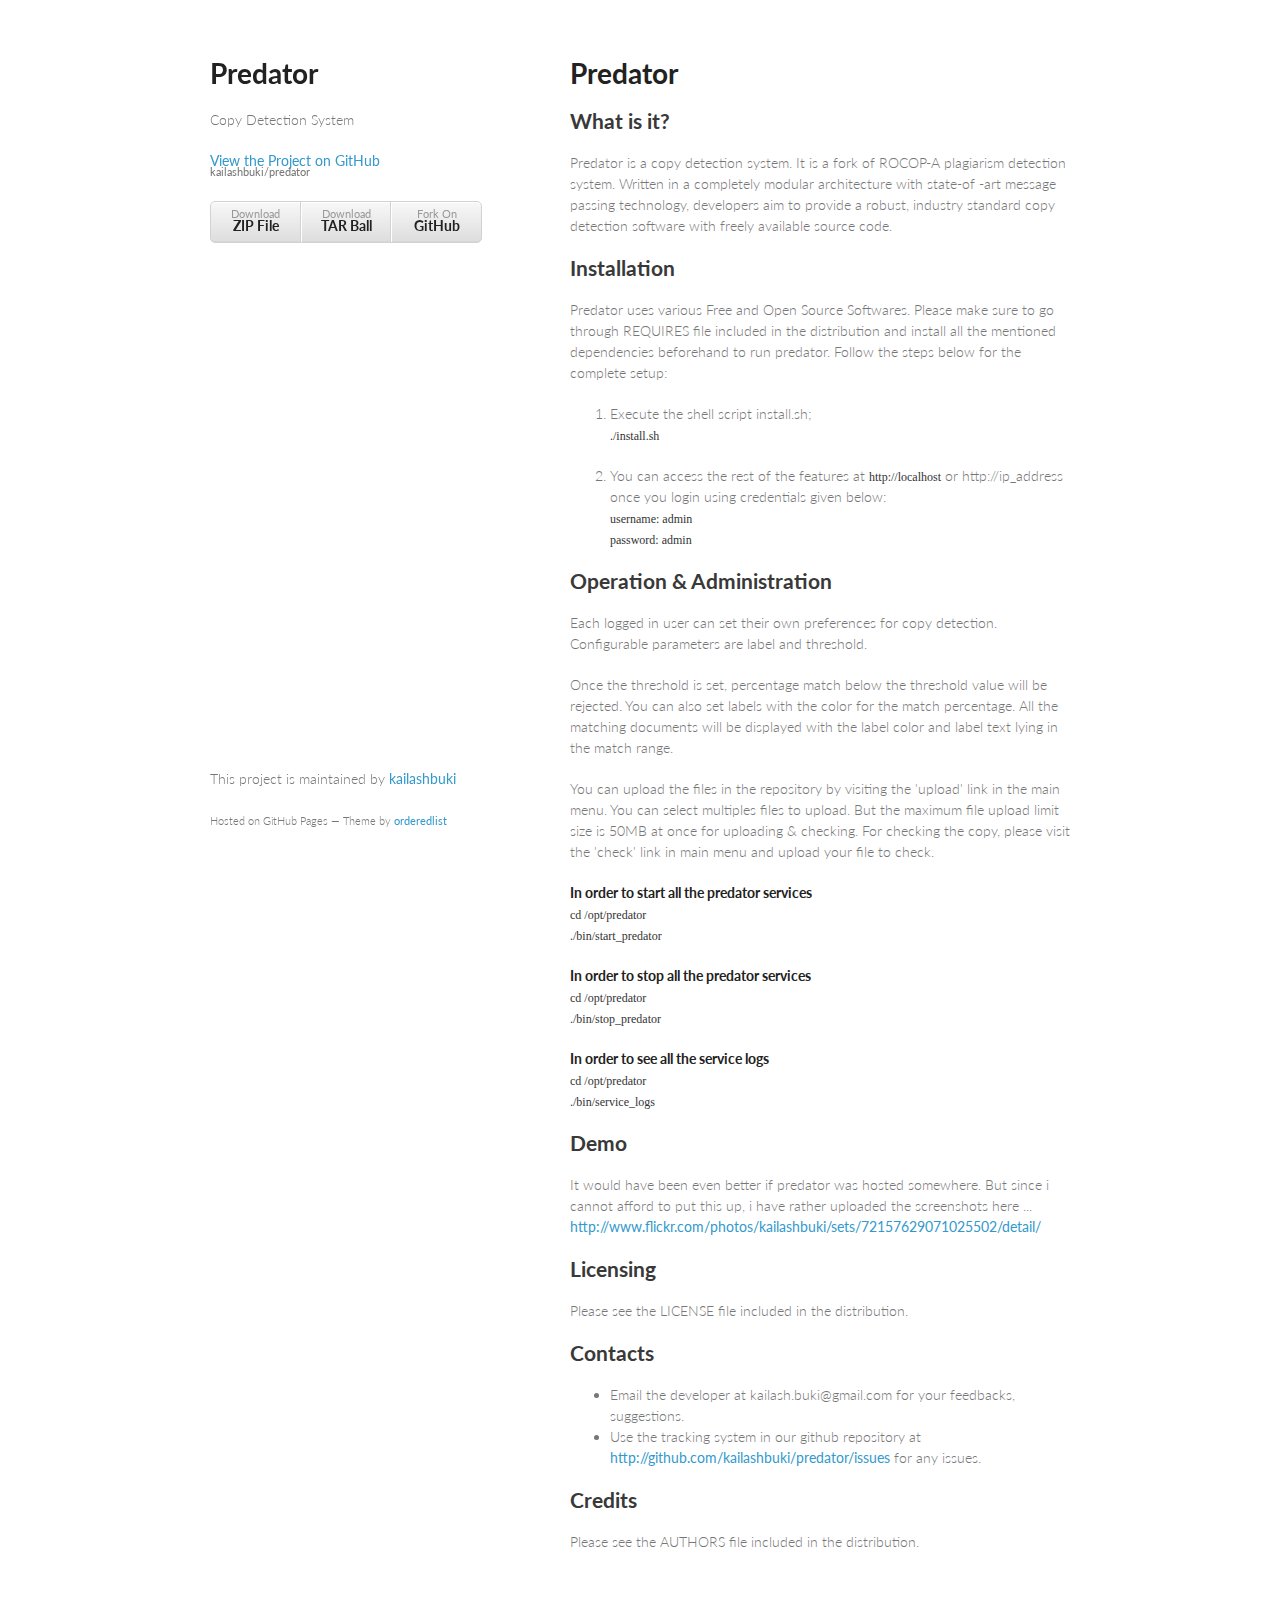
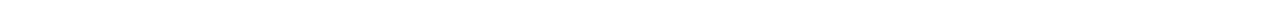
<file: index.html>
<!doctype html>
<html>
  <head>
    <meta charset="utf-8">
    <meta http-equiv="X-UA-Compatible" content="chrome=1">
    <title>Predator by kailashbuki</title>
    
    <link rel="stylesheet" href="stylesheets/styles.css">
    <link rel="stylesheet" href="stylesheets/pygment_trac.css">
    <script src="javascripts/scale.fix.js"></script>
    <meta name="viewport" content="width=device-width, initial-scale=1, user-scalable=no">
    <!--[if lt IE 9]>
    <script src="//html5shiv.googlecode.com/svn/trunk/html5.js"></script>
    <![endif]-->
  </head>
  <body>
    <div class="wrapper">
      <header>
        <h1>Predator</h1>
        <p>Copy Detection System</p>
        <p class="view"><a href="https://github.com/kailashbuki/predator">View the Project on GitHub <small>kailashbuki/predator</small></a></p>
        <ul>
          <li><a href="https://github.com/kailashbuki/predator/zipball/master">Download <strong>ZIP File</strong></a></li>
          <li><a href="https://github.com/kailashbuki/predator/tarball/master">Download <strong>TAR Ball</strong></a></li>
          <li><a href="https://github.com/kailashbuki/predator">Fork On <strong>GitHub</strong></a></li>
        </ul>
      </header>
      <section>
        <h1>Predator</h1>

<h2>What is it?</h2>

<p>Predator is a copy detection system. It is a fork of ROCOP-A plagiarism
detection system. Written in a completely modular architecture with state-of
-art message passing technology, developers aim to provide a robust,
industry standard copy detection software with freely available source code.</p>

<h2>Installation</h2>

<p>Predator uses various Free and Open Source Softwares. Please make sure to go
through REQUIRES file included in the distribution and install all the
mentioned dependencies beforehand to run predator. Follow the steps below
for the complete setup:</p>

<ol>
<li><p>Execute the shell script install.sh;<br><code>./install.sh</code></p></li>
<li><p>You can access the rest of the features at <code>http://localhost</code> or http://ip_address
once you login using credentials given below:<br><code>username: admin</code><br><code>password: admin</code>     </p></li>
</ol><h2>Operation &amp; Administration</h2>

<p>Each logged in user can set their own preferences for copy detection.
Configurable parameters are label and threshold.</p>

<p>Once the threshold is set, percentage match below the threshold value will
be rejected. You can also set labels with the color for the match percentage.
All the matching documents will be displayed with the label color and label
text lying in the match range.</p>

<p>You can upload the files in the repository by visiting the 'upload' link in
the main menu. You can select multiples files to upload. But the maximum
file upload limit size is 50MB at once for uploading &amp; checking. For
checking the copy, please visit the 'check' link in main menu and upload
your file to check.  </p>

<p><strong>In order to start all the predator services</strong><br><code>cd /opt/predator</code><br><code>./bin/start_predator</code>     </p>

<p><strong>In order to stop all the predator services</strong><br><code>cd /opt/predator</code><br><code>./bin/stop_predator</code>     </p>

<p><strong>In order to see all the service logs</strong><br><code>cd /opt/predator</code><br><code>./bin/service_logs</code>          </p>

<h2>Demo</h2>

<p>It would have been even better if predator was hosted somewhere. But since i
cannot afford to put this up, i have rather uploaded the screenshots here ...
<a href="http://www.flickr.com/photos/kailashbuki/sets/72157629071025502/detail/">http://www.flickr.com/photos/kailashbuki/sets/72157629071025502/detail/</a></p>

<h2>Licensing</h2>

<p>Please see the LICENSE file included in the distribution.</p>

<h2>Contacts</h2>

<ul>
<li>Email the developer at kailash.buki@gmail.com for your feedbacks, suggestions. </li>
<li>Use the tracking system in our github repository at
<a href="http://github.com/kailashbuki/predator/issues">http://github.com/kailashbuki/predator/issues</a> for any issues.</li>
</ul><h2>Credits</h2>

<p>Please see the AUTHORS file included in the distribution.</p>
      </section>
      <footer>
        <p>This project is maintained by <a href="https://github.com/kailashbuki">kailashbuki</a></p>
        <p><small>Hosted on GitHub Pages &mdash; Theme by <a href="https://github.com/orderedlist">orderedlist</a></small></p>
      </footer>
    </div>
    <!--[if !IE]><script>fixScale(document);</script><!--<![endif]-->
  </body>
</html>
</file>
<file: stylesheets/styles.css>
@import url(https://fonts.googleapis.com/css?family=Lato:300italic,700italic,300,700);

body {
  padding:50px;
  font:14px/1.5 Lato, "Helvetica Neue", Helvetica, Arial, sans-serif;
  color:#777;
  font-weight:300;
}

h1, h2, h3, h4, h5, h6 {
  color:#222;
  margin:0 0 20px;
}

p, ul, ol, table, pre, dl {
  margin:0 0 20px;
}

h1, h2, h3 {
  line-height:1.1;
}

h1 {
  font-size:28px;
}

h2 {
  color:#393939;
}

h3, h4, h5, h6 {
  color:#494949;
}

a {
  color:#39c;
  font-weight:400;
  text-decoration:none;
}

a small {
  font-size:11px;
  color:#777;
  margin-top:-0.6em;
  display:block;
}

.wrapper {
  width:860px;
  margin:0 auto;
}

blockquote {
  border-left:1px solid #e5e5e5;
  margin:0;
  padding:0 0 0 20px;
  font-style:italic;
}

code, pre {
  font-family:Monaco, Bitstream Vera Sans Mono, Lucida Console, Terminal;
  color:#333;
  font-size:12px;
}

pre {
  padding:8px 15px;
  background: #f8f8f8;  
  border-radius:5px;
  border:1px solid #e5e5e5;
  overflow-x: auto;
}

table {
  width:100%;
  border-collapse:collapse;
}

th, td {
  text-align:left;
  padding:5px 10px;
  border-bottom:1px solid #e5e5e5;
}

dt {
  color:#444;
  font-weight:700;
}

th {
  color:#444;
}

img {
  max-width:100%;
}

header {
  width:270px;
  float:left;
  position:fixed;
}

header ul {
  list-style:none;
  height:40px;
  
  padding:0;
  
  background: #eee;
  background: -moz-linear-gradient(top, #f8f8f8 0%, #dddddd 100%);
  background: -webkit-gradient(linear, left top, left bottom, color-stop(0%,#f8f8f8), color-stop(100%,#dddddd));
  background: -webkit-linear-gradient(top, #f8f8f8 0%,#dddddd 100%);
  background: -o-linear-gradient(top, #f8f8f8 0%,#dddddd 100%);
  background: -ms-linear-gradient(top, #f8f8f8 0%,#dddddd 100%);
  background: linear-gradient(top, #f8f8f8 0%,#dddddd 100%);
  
  border-radius:5px;
  border:1px solid #d2d2d2;
  box-shadow:inset #fff 0 1px 0, inset rgba(0,0,0,0.03) 0 -1px 0;
  width:270px;
}

header li {
  width:89px;
  float:left;
  border-right:1px solid #d2d2d2;
  height:40px;
}

header ul a {
  line-height:1;
  font-size:11px;
  color:#999;
  display:block;
  text-align:center;
  padding-top:6px;
  height:40px;
}

strong {
  color:#222;
  font-weight:700;
}

header ul li + li {
  width:88px;
  border-left:1px solid #fff;
}

header ul li + li + li {
  border-right:none;
  width:89px;
}

header ul a strong {
  font-size:14px;
  display:block;
  color:#222;
}

section {
  width:500px;
  float:right;
  padding-bottom:50px;
}

small {
  font-size:11px;
}

hr {
  border:0;
  background:#aaa;
  height:1px;
  margin:0 0 20px;
}

footer {
  width:270px;
  float:left;
  position:fixed;
  bottom:50px;
}

@media print, screen and (max-width: 960px) {
  
  div.wrapper {
    width:auto;
    margin:0;
  }
  
  header, section, footer {
    float:none;
    position:static;
    width:auto;
  }
  
  header {
    padding-right:320px;
  }
  
  section {
    border:1px solid #e5e5e5;
    border-width:1px 0;
    padding:20px 0;
    margin:0 0 20px;
  }
  
  header a small {
    display:inline;
  }
  
  header ul {
    position:absolute;
    right:50px;
    top:52px;
  }
}

@media print, screen and (max-width: 720px) {
  body {
    word-wrap:break-word;
  }
  
  header {
    padding:0;
  }
  
  header ul, header p.view {
    position:static;
  }
}

@media print, screen and (max-width: 480px) {
  body {
    padding:15px;
  }
  
  header ul {
    display:none;
  }
}

@media print {
  body {
    padding:0.4in;
    font-size:12pt;
    color:#444;
  }
}
</file>
<file: stylesheets/pygment_trac.css>
.highlight  { background: #ffffff; }
.highlight .c { color: #999988; font-style: italic } /* Comment */
.highlight .err { color: #a61717; background-color: #e3d2d2 } /* Error */
.highlight .k { font-weight: bold } /* Keyword */
.highlight .o { font-weight: bold } /* Operator */
.highlight .cm { color: #999988; font-style: italic } /* Comment.Multiline */
.highlight .cp { color: #999999; font-weight: bold } /* Comment.Preproc */
.highlight .c1 { color: #999988; font-style: italic } /* Comment.Single */
.highlight .cs { color: #999999; font-weight: bold; font-style: italic } /* Comment.Special */
.highlight .gd { color: #000000; background-color: #ffdddd } /* Generic.Deleted */
.highlight .gd .x { color: #000000; background-color: #ffaaaa } /* Generic.Deleted.Specific */
.highlight .ge { font-style: italic } /* Generic.Emph */
.highlight .gr { color: #aa0000 } /* Generic.Error */
.highlight .gh { color: #999999 } /* Generic.Heading */
.highlight .gi { color: #000000; background-color: #ddffdd } /* Generic.Inserted */
.highlight .gi .x { color: #000000; background-color: #aaffaa } /* Generic.Inserted.Specific */
.highlight .go { color: #888888 } /* Generic.Output */
.highlight .gp { color: #555555 } /* Generic.Prompt */
.highlight .gs { font-weight: bold } /* Generic.Strong */
.highlight .gu { color: #800080; font-weight: bold; } /* Generic.Subheading */
.highlight .gt { color: #aa0000 } /* Generic.Traceback */
.highlight .kc { font-weight: bold } /* Keyword.Constant */
.highlight .kd { font-weight: bold } /* Keyword.Declaration */
.highlight .kn { font-weight: bold } /* Keyword.Namespace */
.highlight .kp { font-weight: bold } /* Keyword.Pseudo */
.highlight .kr { font-weight: bold } /* Keyword.Reserved */
.highlight .kt { color: #445588; font-weight: bold } /* Keyword.Type */
.highlight .m { color: #009999 } /* Literal.Number */
.highlight .s { color: #d14 } /* Literal.String */
.highlight .na { color: #008080 } /* Name.Attribute */
.highlight .nb { color: #0086B3 } /* Name.Builtin */
.highlight .nc { color: #445588; font-weight: bold } /* Name.Class */
.highlight .no { color: #008080 } /* Name.Constant */
.highlight .ni { color: #800080 } /* Name.Entity */
.highlight .ne { color: #990000; font-weight: bold } /* Name.Exception */
.highlight .nf { color: #990000; font-weight: bold } /* Name.Function */
.highlight .nn { color: #555555 } /* Name.Namespace */
.highlight .nt { color: #000080 } /* Name.Tag */
.highlight .nv { color: #008080 } /* Name.Variable */
.highlight .ow { font-weight: bold } /* Operator.Word */
.highlight .w { color: #bbbbbb } /* Text.Whitespace */
.highlight .mf { color: #009999 } /* Literal.Number.Float */
.highlight .mh { color: #009999 } /* Literal.Number.Hex */
.highlight .mi { color: #009999 } /* Literal.Number.Integer */
.highlight .mo { color: #009999 } /* Literal.Number.Oct */
.highlight .sb { color: #d14 } /* Literal.String.Backtick */
.highlight .sc { color: #d14 } /* Literal.String.Char */
.highlight .sd { color: #d14 } /* Literal.String.Doc */
.highlight .s2 { color: #d14 } /* Literal.String.Double */
.highlight .se { color: #d14 } /* Literal.String.Escape */
.highlight .sh { color: #d14 } /* Literal.String.Heredoc */
.highlight .si { color: #d14 } /* Literal.String.Interpol */
.highlight .sx { color: #d14 } /* Literal.String.Other */
.highlight .sr { color: #009926 } /* Literal.String.Regex */
.highlight .s1 { color: #d14 } /* Literal.String.Single */
.highlight .ss { color: #990073 } /* Literal.String.Symbol */
.highlight .bp { color: #999999 } /* Name.Builtin.Pseudo */
.highlight .vc { color: #008080 } /* Name.Variable.Class */
.highlight .vg { color: #008080 } /* Name.Variable.Global */
.highlight .vi { color: #008080 } /* Name.Variable.Instance */
.highlight .il { color: #009999 } /* Literal.Number.Integer.Long */

.type-csharp .highlight .k { color: #0000FF }
.type-csharp .highlight .kt { color: #0000FF }
.type-csharp .highlight .nf { color: #000000; font-weight: normal }
.type-csharp .highlight .nc { color: #2B91AF }
.type-csharp .highlight .nn { color: #000000 }
.type-csharp .highlight .s { color: #A31515 }
.type-csharp .highlight .sc { color: #A31515 }
</file>
